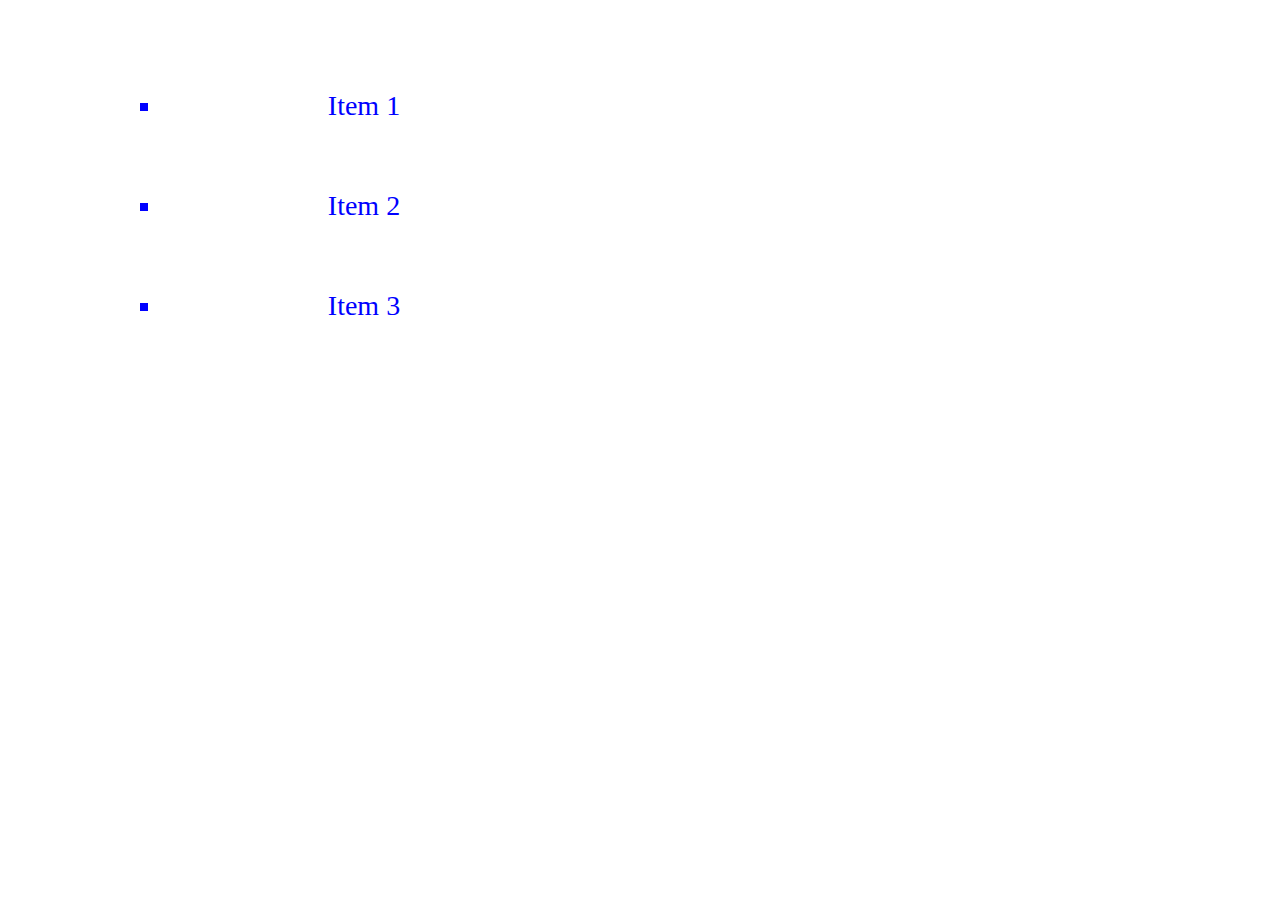
<file: b3.2.html>
<DOCTYPE html>
<html>
    <head>
        <link rel="stylesheet" href="styles3.css">
    </head>
    <body>
        <div class="container">
            <div class="image-container">
                <ul style="list-style-type: square; color: blue;">
                    <li>Item 1</li>
                    <li>Item 2</li>
                    <li>Item 3</li>
                </ul>
            </div>
        </div>        
    </body>
</html>
</file>
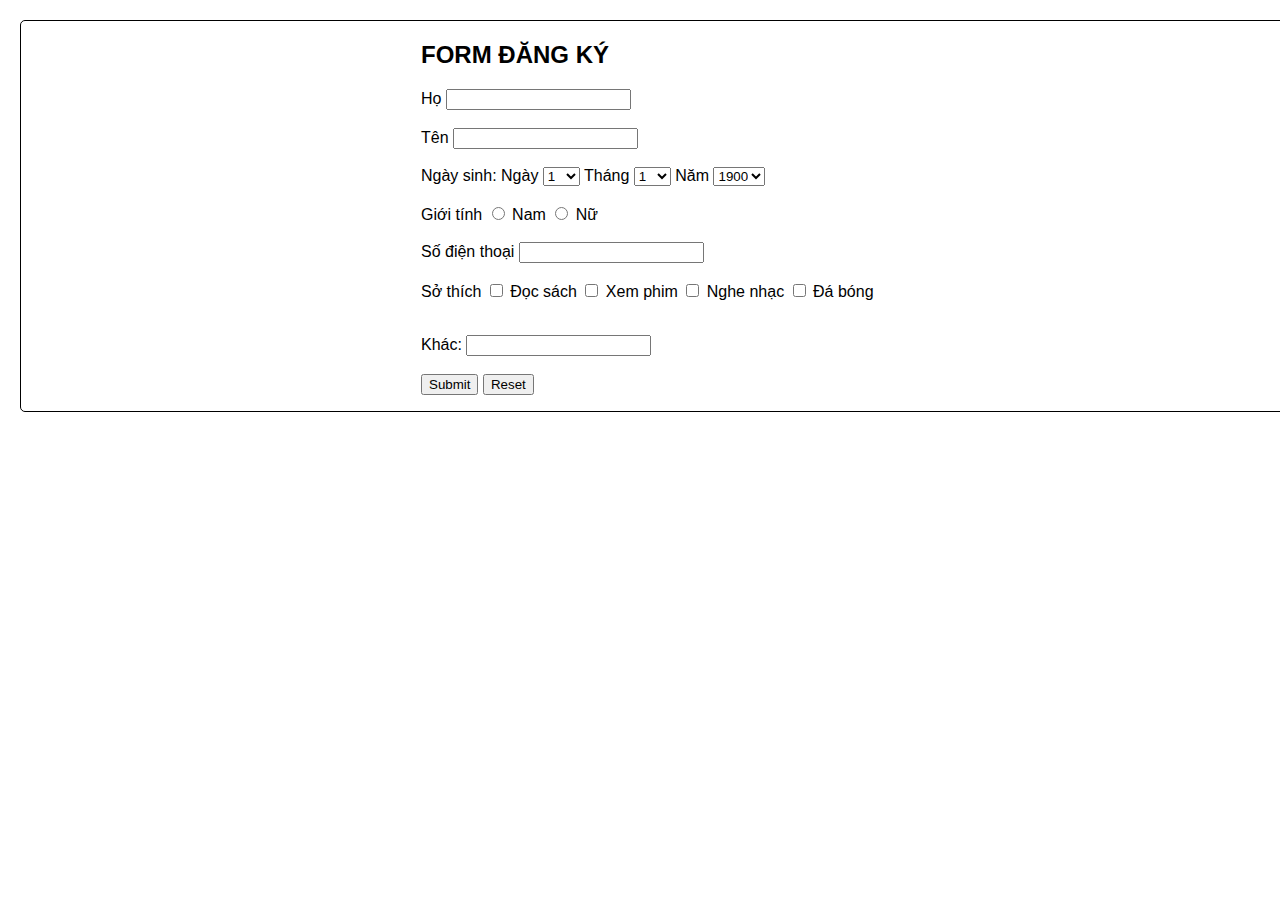
<file: Bai1buoicuoi.html>
<!DOCTYPE html>
<html lang="vi">
<head>
    <meta charset="UTF-8">
    <meta name="viewport" content="width=device-width, initial-scale=1.0">
    <title>Form Đăng Ký</title>
    <link rel="stylesheet" href="Bai1buoicuoi.css">
</head>
<body>
    <form id="registrationForm">
        <h2>FORM ĐĂNG KÝ</h2>
        <label for="lastName">Họ</label>
        <input type="text" id="lastName" name="lastName"><br><br>
        
        <label for="firstName">Tên</label>
        <input type="text" id="firstName" name="firstName"><br><br>
        
        <label>Ngày sinh:</label>
        Ngày <select id="day" name="day"></select>
        Tháng <select id="month" name="month"></select>
        Năm <select id="year" name="year"></select><br><br>
        
        <label>Giới tính</label>
        <input type="radio" id="male" name="gender" value="Nam">
        <label for="male">Nam</label>
        <input type="radio" id="female" name="gender" value="Nữ">
        <label for="female">Nữ</label><br><br>
        
        <label for="phone">Số điện thoại</label>
        <input type="text" id="phone" name="phone"><br><br>
        
        <label>Sở thích</label>
        <input type="checkbox" id="reading" name="hobbies" value="Đọc sách">
        <label for="reading">Đọc sách</label>
        <input type="checkbox" id="movies" name="hobbies" value="Xem phim">
        <label for="movies">Xem phim</label>
        <input type="checkbox" id="music" name="hobbies" value="Nghe nhạc">
        <label for="music">Nghe nhạc</label>
        <input type="checkbox" id="sports" name="hobbies" value="Đá bóng">
        <label for="sports">Đá bóng</label><br><br>

        <p>Khác: <input type="text" id="txt_khac" name="khac" size="20"><br><br>
        
        <button type="submit">Submit</button>
        <button type="reset">Reset</button>
    </form>

    <script src="Bai1buoicuoi.js"></script>
</body>
</html>
</file>
<file: styles3.css>
.container {
    display: flex;
    justify-content: center;
    align-items: center;
    height: auto;
}

.image-container {
    text-align: center; 
    font-size: 20px;
    line-height: 40px; 
}

.bg1 {
  width: 460px;
  height: 330px;
  padding: 10px; 
}

.bg2 {
  background-color: red;
  color: white;
  width: 90px;
  height: 90px;
  padding: 20px;
}
.bg3 {
  background-color: blue;
  color: white;
  width: 90px;
  height: 90px;
  padding: 20px;
}
.bg4 {
  background-color: green;
  color: white;
  width: 90px;
  height: 90px;
  padding: 20px;
}
@media (min-width: 800px) {
    .container {
      width: auto;
      height: auto;
    }
    
    .image-container {
        width: 70%;
        height: 70%;
        font-size: 28px;
        line-height: 100px; 
        align-items: center;
        text-align: center;
    }
}
.container {
  width: 50%;
  padding: 20px;
  
}

.centered-text {
  align-items: center;
  text-align: center;
}
</file>
<file: Bai1buoicuoi.css>
body{
    font-family: Arial, sans-serif;
    margin: 20px;
}
form{
    width: 900px;
    height: 120%;
    margin: auto;
    border: 1px solid black;
    border-radius: 5px;
    padding-left: 400px;
}
</file>
